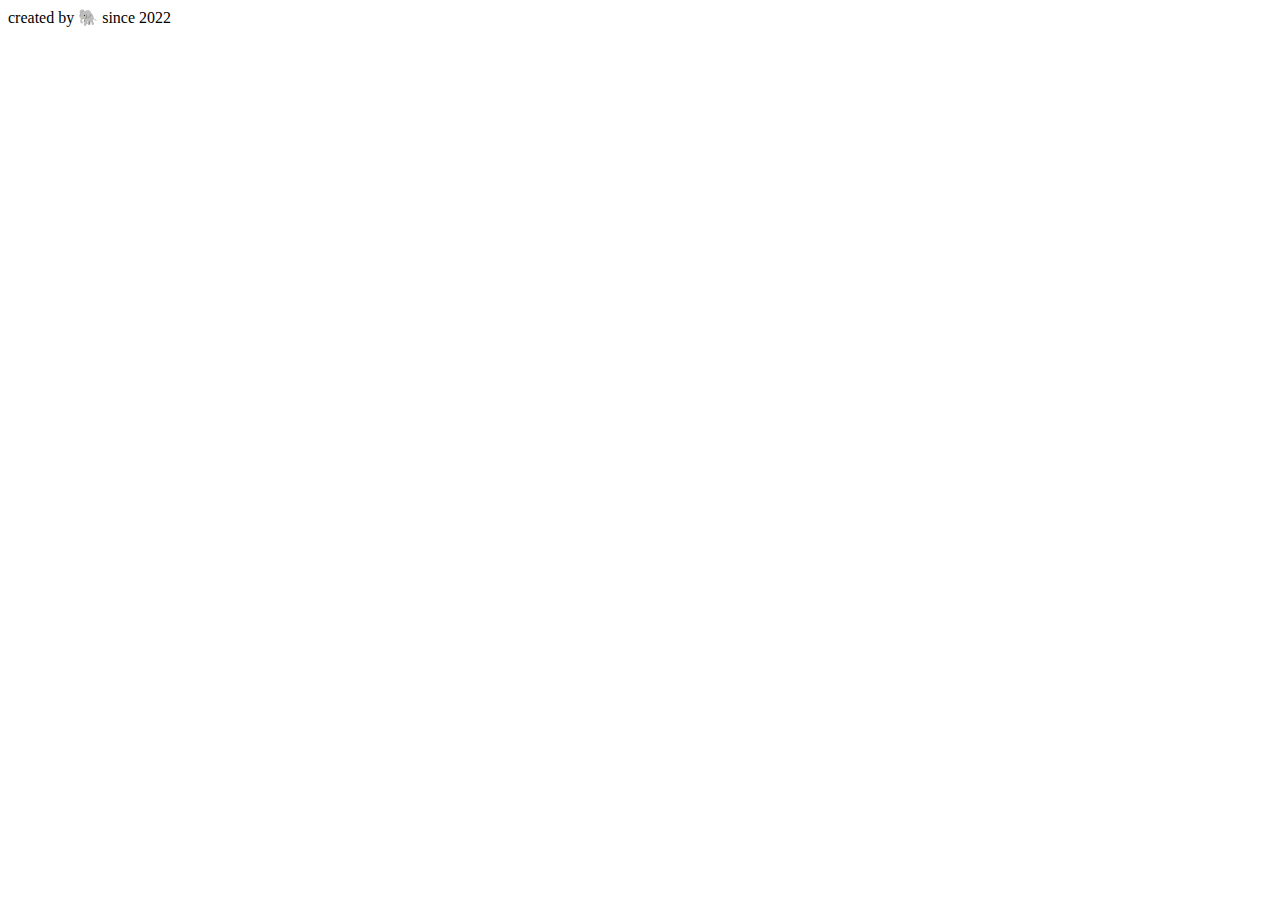
<file: src/main/resources/templates/footer.html>
<!DOCTYPE html>
<html>
<head>
<meta charset="UTF-8">
<title>Insert title here</title>
</head>
<body>
<div th:fragment="contents">
	<v-footer color="indigo lighten-3" id="footer">
		<span class="footer__copyright">created by 🐘</span>
		<span class="footer__copyright">since 2022</span>
	</v-footer>
</div>
</body>
</html>
</file>
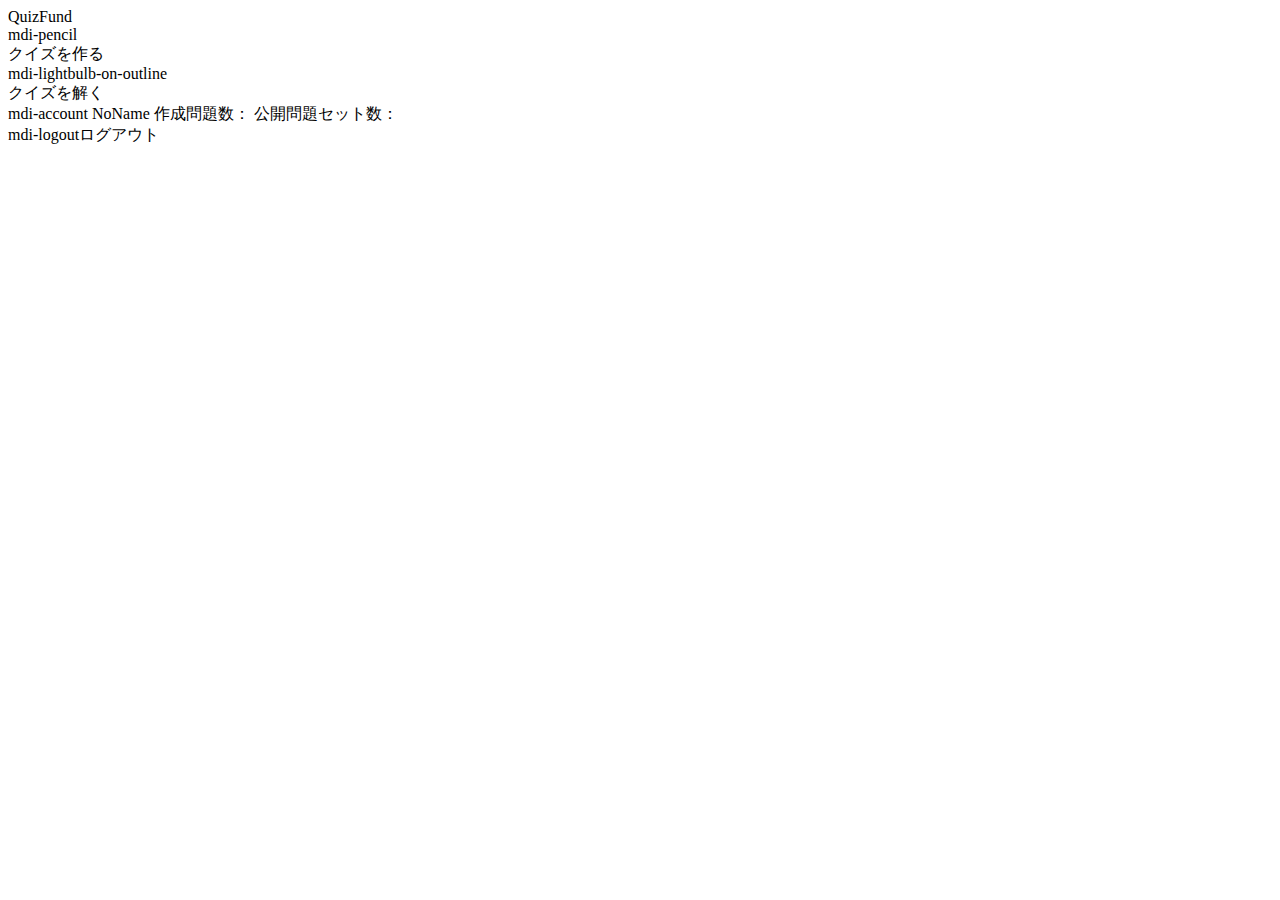
<file: src/main/resources/templates/header.html>
<!DOCTYPE html>
<html>
<head>
<meta charset="UTF-8">

<title>QuizFund</title>
</head>
<body>
<div th:fragment="contents">
	<v-card>
		<v-app-bar color="indigo lighten-3" min-height="96px" height="96px" flat>
			<div class="titlebar__title" @click="toHome">
			<v-toolbar-title><span class="titlebar__text">QuizFund</span></v-toolbar-title>
			</div>
			<div class="titlebar__content" @click="toEdit">
				<div class="titlebar__icon--circle"><v-icon color="#eee" size="48">mdi-pencil</v-icon></div>
				<div>クイズを作る</div>
			</div>
			<div class="titlebar__content" @click="toPlay">
				<div class="titlebar__icon--circle"><v-icon color="#eee" size="48">mdi-lightbulb-on-outline</v-icon></div>
				<div>クイズを解く</div>
			</div>
			<v-spacer></v-spacer>
			<div class="titlebar__icon">
			<v-menu
				v-model="userMenu"
				open-on-hover
				:close-on-content-click="false"
				:nudge-width="200"
				offset-x
			>
				<template v-slot:activator="{ on, attrs }">
					<div class="titlebar__icon--circle" v-bind="attrs" v-on="on">
						<v-icon size="48" color="#eee" >mdi-account</v-icon>
					</div>
					<span class="titlebar__icon--text" v-bind="attrs" v-on="on">ユーザー情報</span>
				</template>

				<v-card>
					<v-list>
						<v-list-item>
							<v-list-item-avatar>
								<v-icon size="48">mdi-account</v-icon>
							</v-list-item-avatar>
							<v-list-item-content>
								<v-list-item-title sec:authorize="!isAuthenticated()"><span>NoName</span></v-list-item-title>
								<v-list-item-title sec:authorize="isAuthenticated()"><span th:text="${#authentication.getPrincipal().getUsername()}"></span></v-list-item-title>
							</v-list-item-content>
						</v-list-item>
					</v-list>
					<v-divider></v-divider>
					<v-list>
						<v-list-item>
							<v-list-item-content>
								<v-list-item-title>作成問題数：<span th:text="${quizNum != null ? quizNum : '---'}"></span></v-list-item-title>
								<v-list-item-title>公開問題セット数：<span th:text="${quizsetNum != null ? quizsetNum : '---'}"></span></span></v-list-item-title>
							</v-list-item-content>
						</v-list-item>
					</v-list>
					<v-divider></v-divider>
					<v-card-actions>
						<v-spacer></v-spacer>
						<v-btn color="primary" sec:authorize="!isAuthenticated()"  >
							<a href="login" style="color: white; text-decoration: none"><v-icon>mdi-login</v-icon>ログイン</a>
						</v-btn>
						<form th:action="@{/logout}" method="POST">
							<input type="hidden" name="_csrf" value="${_csrf.token}"></input>
							<v-btn color="primary" sec:authorize="isAuthenticated()" type="submit">
								<v-icon>mdi-logout</v-icon>ログアウト</a>
							</v-btn>
						</form>
					</v-card-actions>
				</v-card>
			</v-menu>
			</div>
		</v-app-bar>
	</v-card>
</div>
</body>
</html>
</file>
